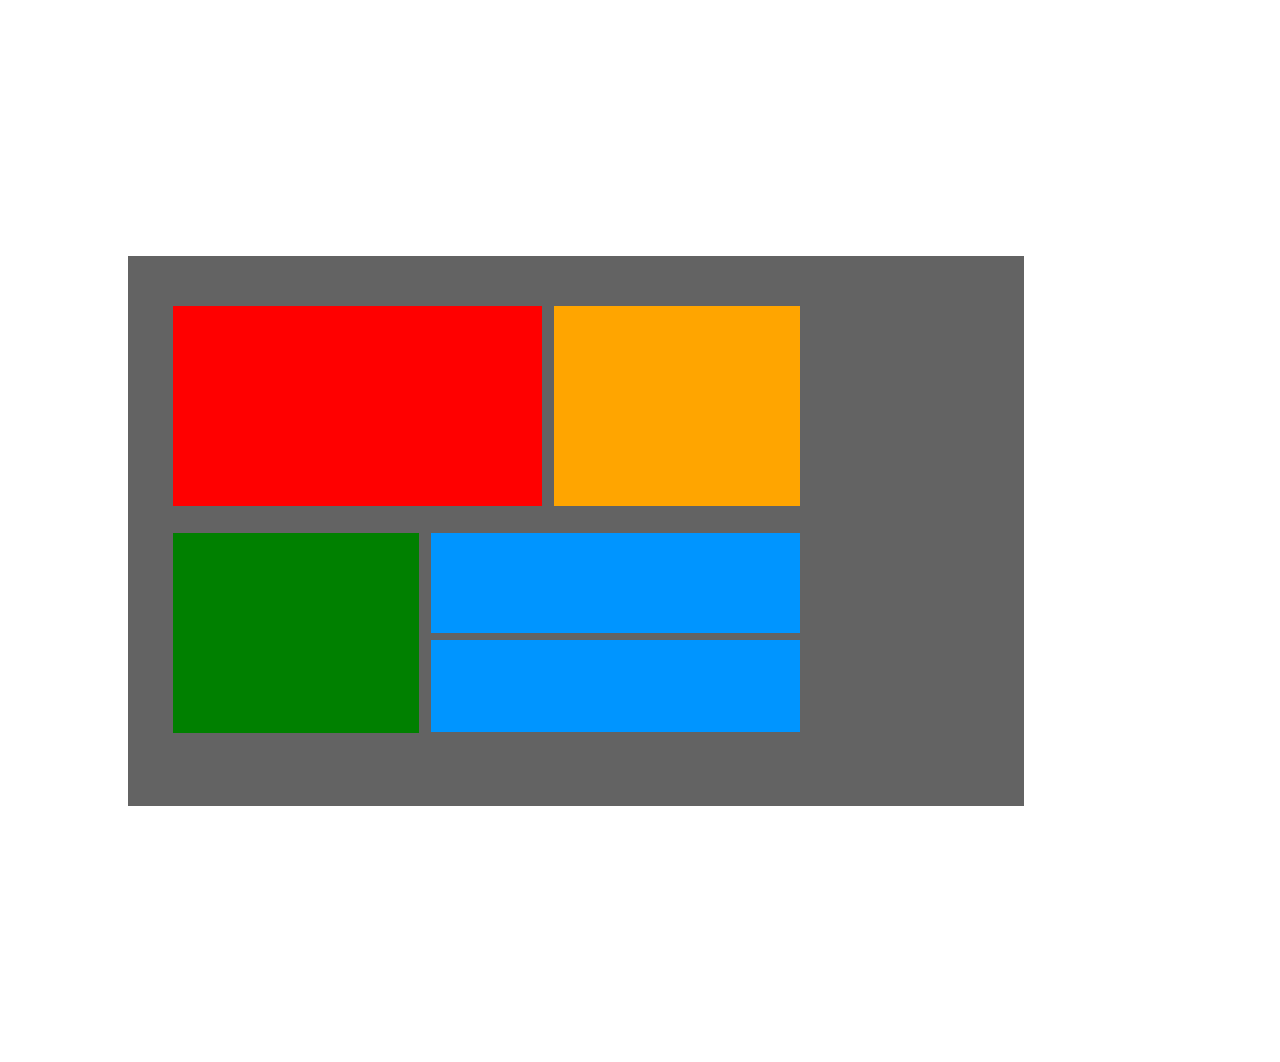
<file: grid.html>
<!DOCTYPE html>
<html lang="en">

<head>
  <meta charset="UTF-8">
  <meta http-equiv="X-UA-Compatible" content="IE=edge">
  <meta name="viewport" content="width=device-width, initial-scale=1.0">
  <title>Document</title>
  <link rel="stylesheet" href="grid.css">
</head>

<body>
  <div class="main_div">

    <div class="second_div">
      <div class="red"></div>
      <div class="orange"></div>
    </div>

    <div class="third_div">
      <div class="green"></div>
      <div class="blue">
        <div class="blue_1"></div>
        <div class="blue_2"></div>
      </div>
    </div>
  </div>
</body>

</html>
</file>
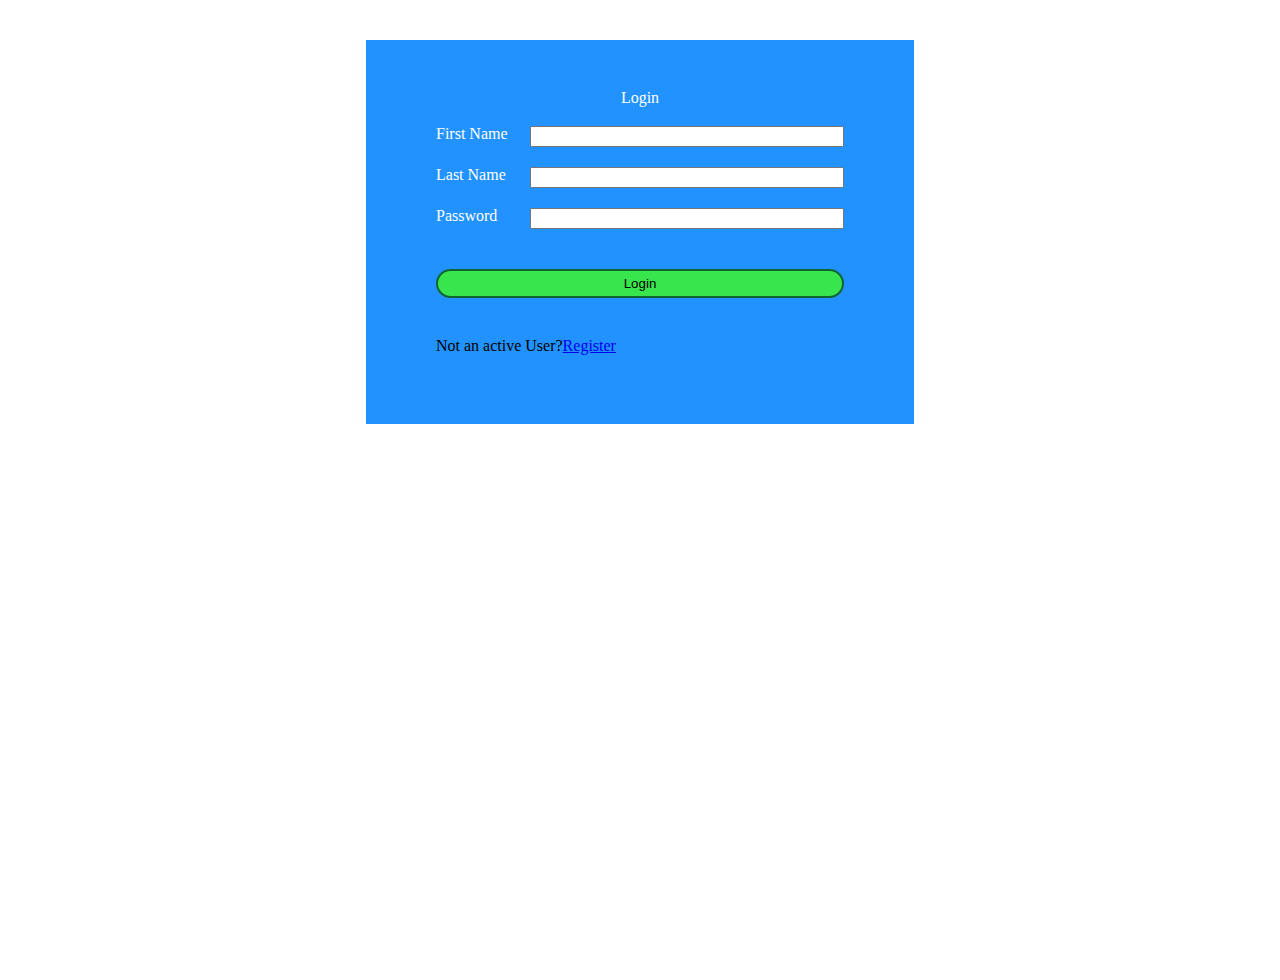
<file: Zuri-Login-register-pages/login.html>
<!DOCTYPE html>
<html lang="en">
<head>
  <meta charset="UTF-8">
  <meta http-equiv="X-UA-Compatible" content="IE=edge">
  <meta name="viewport" content="width=device-width, initial-scale=1.0">
  <link href="style.css" rel="stylesheet" type="text/css" />
  <title>Document</title>
</head>
<body>
    <main>
    <form  action="success.html" method="">
      <h1>Login</h1>
      <div>
        <label>First Name</label>
        <input type="text" required >
      </div>
      <div>
        <label>Last Name</label>
        <input type="text" required > 
      </div>
      <div>
        <label>Password</label>
        <input type="text" required>
      </div>
      <div>
        <button type="submit" class="active" name="submit">Login</button>
      </div>
      <div>
        <p>Not an active User?<a href="index.html">Register</a></p>
      </div>
    </form>
  </main>
  
</body>
</html>
</file>
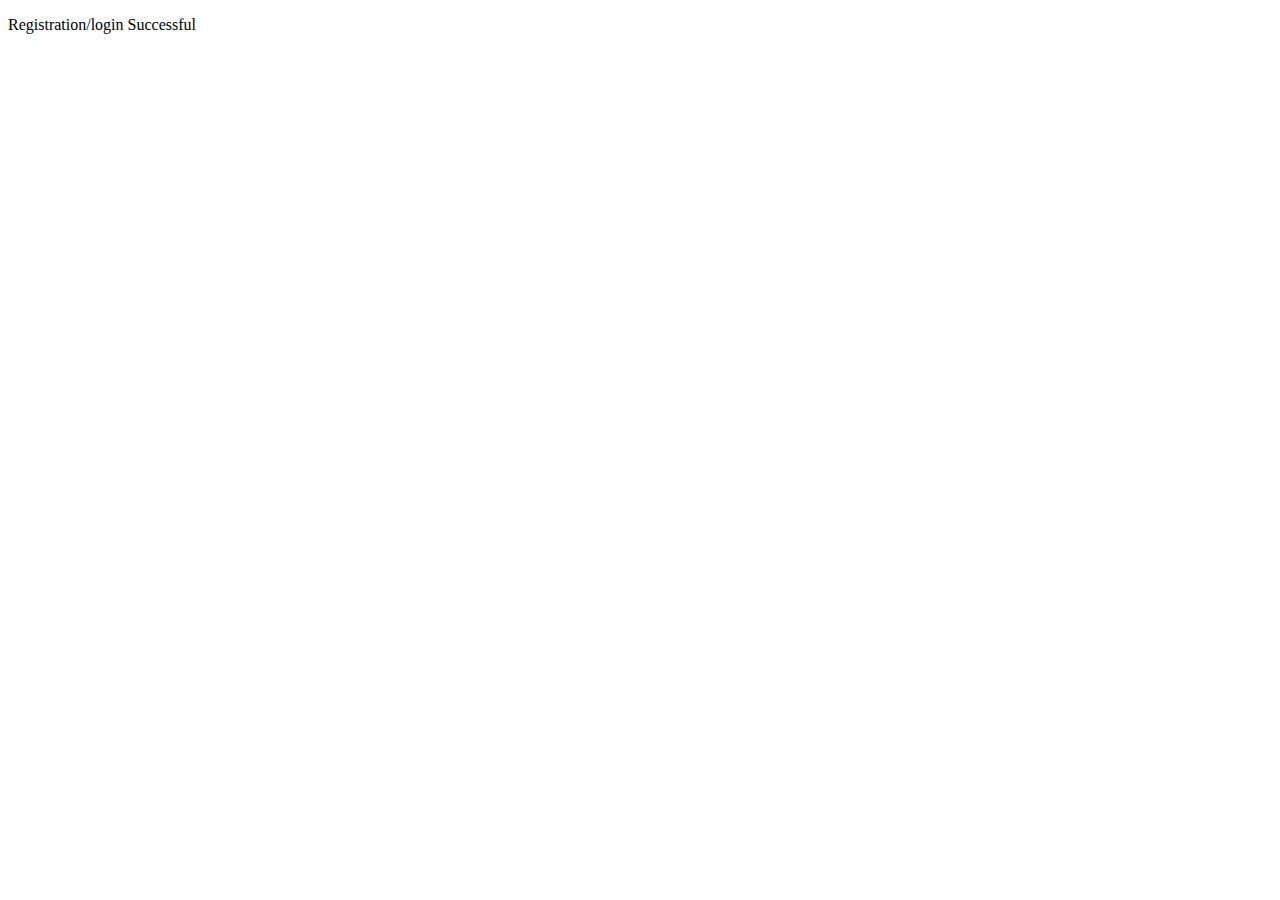
<file: Zuri-Login-register-pages/success.html>
<!DOCTYPE html>
<html lang="en">
<head>
  <meta charset="UTF-8">
  <meta http-equiv="X-UA-Compatible" content="IE=edge">
  <meta name="viewport" content="width=device-width, initial-scale=1.0">
  <title>Document</title>
</head>
<body>
  <p>Registration/login Successful</p>
</body>
</html>
</file>
<file: grid.css>
*{
    padding: 0;
    margin: 0;
    box-sizing: border-box;
}
.main_div {
    width: 70%;
    height: 550px;
    margin-top: 20%;
    margin-left: 10%;
    margin-bottom: 20%;
    background-color: rgba(44, 43, 43, 0.739);
}
.second_div {
    width: 70%;
    margin-top: 5%;
    margin-left: 5%;
    display: flex;
    padding-top: 50px;
}
.red {
    width: 60%;
    height: 200px;
    background-color: red;
}
.orange {
    width: 40%;
    height: 200px;
    margin-left: 2%;
    background-color: orange;
}
.third_div {
    width: 70%;
    margin-top: 3%;
    margin-left: 5%;
    display: flex;
}.green {
    width: 40%;
    height: 200px;
    background-color:green;
}
.blue {
    width: 60%;
    height: 200px;
    margin-left: 2%;
}
.blue_1 {
    width: 100%;
    background-color: rgb(0, 149, 255);
    height: 50%;
}
.blue_2 {
    width: 100%;
    background-color: rgb(0, 149, 255);
    margin-top: 2%;
    height: 46%;
}
</file>
<file: Zuri-Login-register-pages/style.css>
html, body {
  height: 100%;
  width: 100%;
}

/* ********BASIC CSS RESET STARTS HERE ******** */

html, body, div, span, applet, object, iframe,
h1, h2, h3, h4, h5, h6, p, blockquote, pre,
a, abbr, acronym, address, big, cite, code,
del, dfn, em, img, ins, kbd, q, s, samp,
small, strike, strong, sub, sup, tt, var,
b, u, i, center,
dl, dt, dd, ol, ul, li,
fieldset, form, label, legend,
table, caption, tbody, tfoot, thead, tr, th, td,
article, aside, canvas, details, embed, 
figure, figcaption, footer, header, hgroup, 
menu, nav, output, ruby, section, summary,
time, mark, audio, video {
	margin: 0;
	padding: 0;
	border: 0;
	font-size: 100%;
	font: inherit;
	vertical-align: baseline;
}
/* HTML5 display-role reset for older browsers */
article, aside, details, figcaption, figure, 
footer, header, hgroup, menu, nav, section {
	display: block;
}
body {
	line-height: 1;
}
ol, ul {
	list-style: none;
}
blockquote, q {
	quotes: none;
}
blockquote:before, blockquote:after,
q:before, q:after {
	content: '';
	content: none;
}
table {
	border-collapse: collapse;
	border-spacing: 0;
}

/* ********BASIC CSS RESET ENDS HERE ******** */

body{
  padding: 40px 0;
}

form{
  background: #2192FF;
  width: 35%;
  padding: 50px;
  margin: auto;
}

form div{
  display: flex;
  justify-content: space-between;
  margin: 20px;
}

button{
  padding: 5px 70px;
  margin: 20px 0;
  border-radius: 15px;
  width: 100%;
}

h1{
  text-align: center;
}

input{
  width: 75%;
}

label, h1{
  color: white;
}

.active{
  background: #38E54D;
  border: 2px solid #116530;
}

.inactive{
  border: 2px solid #116530;
}

.active:hover{
  background:#116530;
  color: white;
}

.inactive:hover{
    background:#116530;
  color: white;
}
</file>
